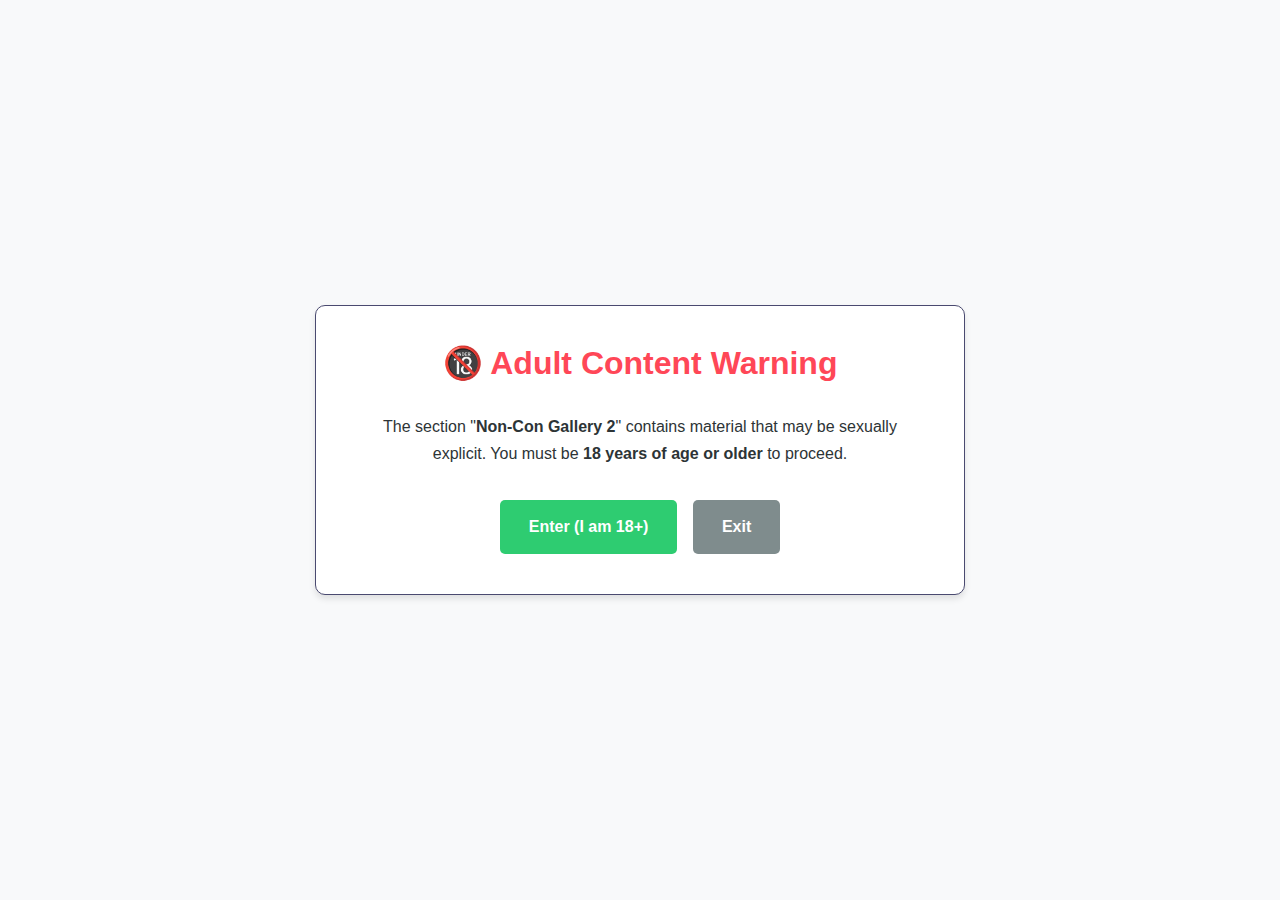
<file: output_site/noncon2_landing.html>
<!DOCTYPE html><html lang="en"><head><meta charset="UTF-8"><meta name="viewport" content="width=device-width, initial-scale=1.0"><title>Warning: Non-Con Gallery 2 Content</title><link rel="stylesheet" href="css/style.css"><style>body{display:flex;justify-content:center;align-items:center;min-height:100vh;text-align:center;padding:1rem}.disclaimer-box{background-color:var(--card-background);color:var(--text-color);padding:2rem 3rem;border-radius:10px;box-shadow:var(--card-shadow);max-width:650px;border:1px solid #4a4a70}.disclaimer-box h1{color:#ff4757;margin-bottom:1.5rem}.disclaimer-box p{margin-bottom:1.5rem;line-height:1.7}.actions a{display:inline-block;background-color:#2ecc71;color:white;padding:.9rem 1.8rem;text-decoration:none;border-radius:5px;margin:.5rem;transition:background-color .2s ease-in-out,transform .2s ease;font-weight:700}.actions a:hover{background-color:#27ae60}.actions a.exit{background-color:#7f8c8d}.actions a.exit:hover{background-color:#6c7a7b}</style></head><body><div class="disclaimer-box"><h1>🔞 Adult Content Warning</h1><p>The section "<strong>Non-Con Gallery 2</strong>" contains material that may be sexually explicit. You must be <strong>18 years of age or older</strong> to proceed.</p><div class="actions"><a href="noncon2.html">Enter (I am 18+)</a><a href="index.html" class="exit">Exit</a></div></div></body></html>
</file>
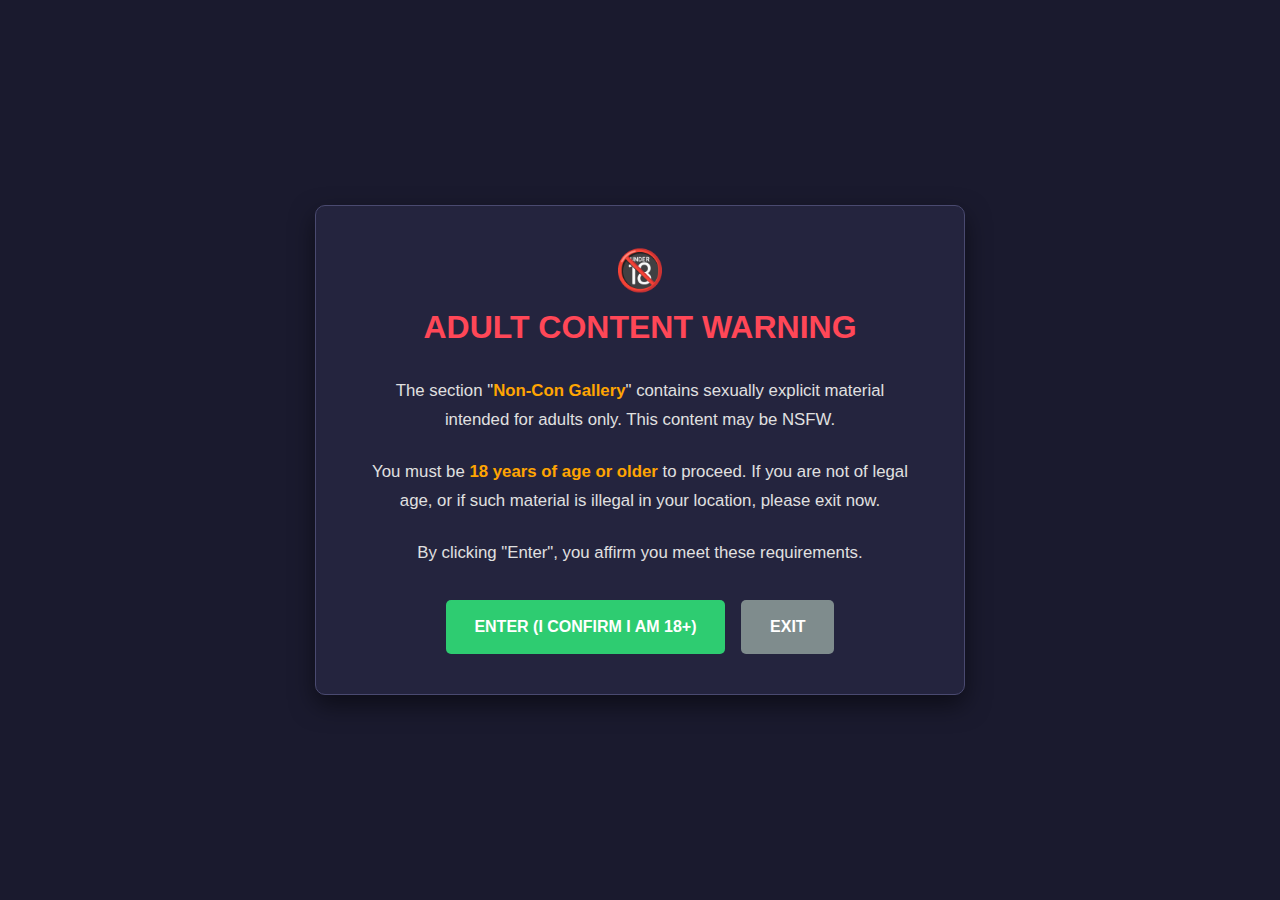
<file: output_site/noncon_landing.html>
<!DOCTYPE html><html lang="en"><head><meta charset="UTF-8"><meta name="viewport" content="width=device-width, initial-scale=1.0"><title>Warning: Non-Con Gallery Content</title><link rel="stylesheet" href="css/style.css"><style>body{display:flex;flex-direction:column;justify-content:center;align-items:center;min-height:100vh;text-align:center;background-color:#1a1a2e;color:#e0e0e0;font-family:'Segoe UI',sans-serif;padding:1rem}.disclaimer-box{background-color:#24243e;padding:2rem 3rem;border-radius:10px;box-shadow:0 10px 25px rgba(0,0,0,0.5);max-width:650px;border:1px solid #4a4a70}h1{color:#ff4757;margin-bottom:1.5rem;font-size:2rem;text-transform:uppercase}p{margin-bottom:1.5rem;line-height:1.7;font-size:1.05rem}strong{color:#ffa502}.actions a{display:inline-block;background-color:#2ecc71;color:white;padding:.9rem 1.8rem;text-decoration:none;border-radius:5px;margin:.5rem;transition:all .2s ease;font-weight:700;text-transform:uppercase}.actions a:hover{background-color:#27ae60;transform:translateY(-2px)}.actions a.exit{background-color:#7f8c8d}.actions a.exit:hover{background-color:#6c7a7b}</style></head><body><div class="disclaimer-box"><span style="font-size: 2.5rem; color: #ff4757;">🔞</span><h1>Adult Content Warning</h1><p>The section "<strong>Non-Con Gallery</strong>" contains sexually explicit material intended for adults only. This content may be NSFW.</p><p>You must be <strong>18 years of age or older</strong> to proceed. If you are not of legal age, or if such material is illegal in your location, please exit now.</p><p>By clicking "Enter", you affirm you meet these requirements.</p><div class="actions"><a href="noncon.html">Enter (I Confirm I Am 18+)</a><a href="index.html" class="exit">Exit</a></div></div></body></html>
</file>
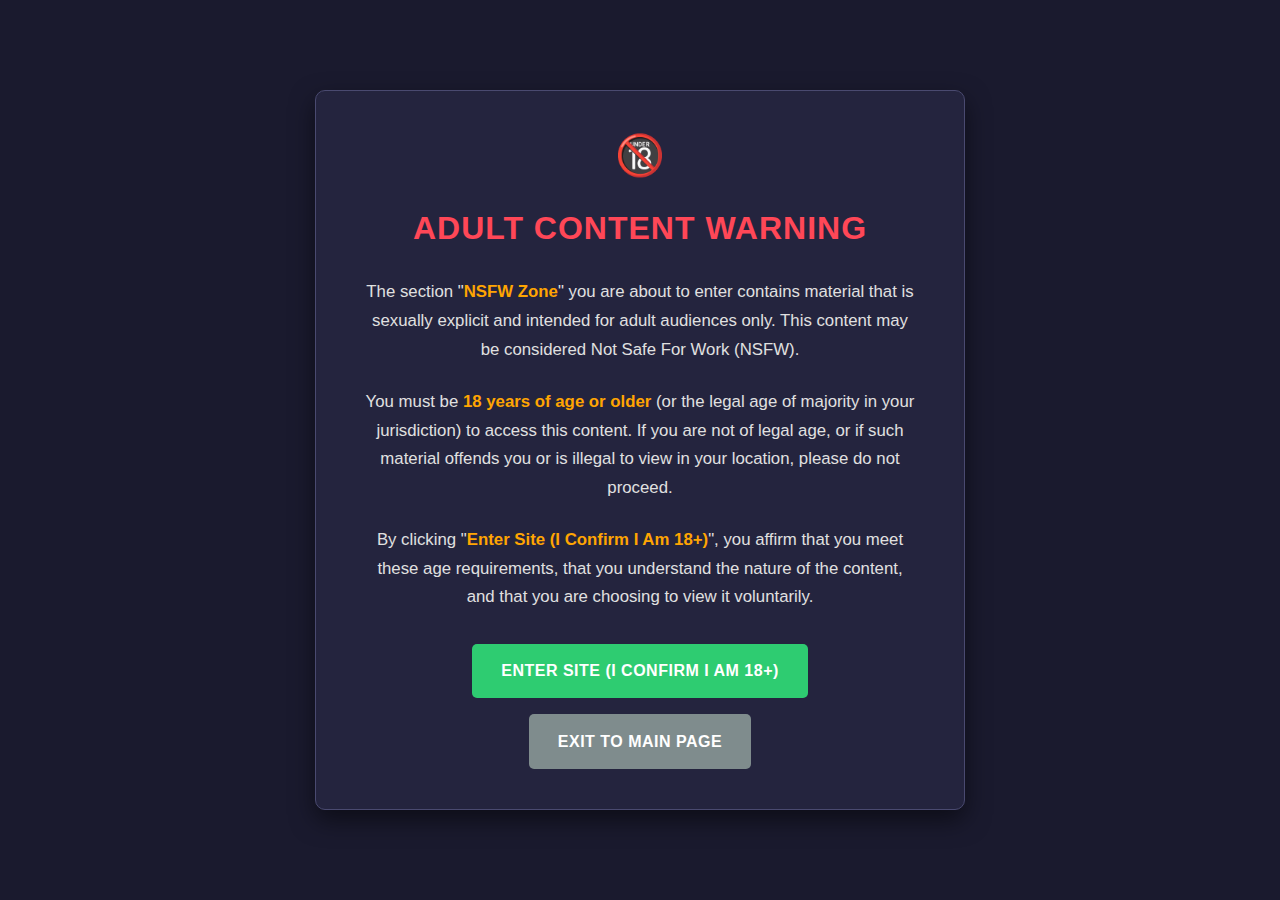
<file: output_site/nsfw_landing.html>
<!DOCTYPE html>
<html lang="en">
<head>
    <meta charset="UTF-8">
    <meta name="viewport" content="width=device-width, initial-scale=1.0">
    <title>Warning: NSFW Zone Content</title>
    <link rel="stylesheet" href="css/style.css">
    <style>
        body { display: flex; flex-direction: column; justify-content: center; align-items: center; min-height: 100vh; text-align: center; background-color: #1a1a2e; color: #e0e0e0; font-family: 'Segoe UI', Tahoma, Geneva, Verdana, sans-serif; padding: 1rem;}
        .disclaimer-box { background-color: #24243e; padding: 2rem 3rem; border-radius: 10px; box-shadow: 0 10px 25px rgba(0,0,0,0.5); max-width: 650px; border: 1px solid #4a4a70; }
        .disclaimer-box h1 { color: #ff4757; margin-bottom: 1.5rem; font-size: 2rem; text-transform: uppercase; letter-spacing: 1px;}
        .disclaimer-box p { margin-bottom: 1.5rem; line-height: 1.7; font-size: 1.05rem; }
        .disclaimer-box strong { color: #ffa502; }
        .disclaimer-box .actions a { display: inline-block; background-color: #2ecc71; color: white; padding: 0.9rem 1.8rem; text-decoration: none; border-radius: 5px; margin: 0.5rem; transition: background-color 0.2s ease-in-out, transform 0.2s ease; font-weight: bold; text-transform: uppercase; letter-spacing: 0.5px; }
        .disclaimer-box .actions a:hover { background-color: #27ae60; transform: translateY(-2px); }
        .disclaimer-box .actions a.exit { background-color: #7f8c8d; }
        .disclaimer-box .actions a.exit:hover { background-color: #6c7a7b; }
        .warning-icon { font-size: 2.5rem; margin-bottom: 1rem; color: #ff4757; }
    </style>
</head>
<body>
    <div class="disclaimer-box">
        <div class="warning-icon"><span role="img" aria-label="warning">🔞</span></div>
        <h1>Adult Content Warning</h1>
        <p>The section "<strong>NSFW Zone</strong>" you are about to enter contains material that is sexually explicit and intended for adult audiences only. This content may be considered Not Safe For Work (NSFW).</p>
        <p>You must be <strong>18 years of age or older</strong> (or the legal age of majority in your jurisdiction) to access this content. If you are not of legal age, or if such material offends you or is illegal to view in your location, please do not proceed.</p>
        <p>By clicking "<strong>Enter Site (I Confirm I Am 18+)</strong>", you affirm that you meet these age requirements, that you understand the nature of the content, and that you are choosing to view it voluntarily.</p>
        <div class="actions">
            <a href="nsfw.html">Enter Site (I Confirm I Am 18+)</a>
            <a href="index.html" class="exit">Exit to Main Page</a>
        </div>
    </div>
</body>
</html>
</file>
<file: output_site/css/style.css>
/* Main styling */
:root {
  --primary-color: #6c5ce7;
  --secondary-color: #a29bfe;
  --background-color: #f8f9fa;
  --text-color: #2d3436;
  --card-background: #ffffff;
  --card-shadow: 0 4px 6px rgba(0, 0, 0, 0.1);
  --header-background: var(--primary-color);
  --nav-background: var(--card-background);
  --pre-background: #f5f5f5;
  --button-background: #f0f0f0;
  --button-border: #ddd;
  --tag-background: #e9ecef;
  --tag-text: #495057;
  --tag-border: #ced4da;
  --max-width: 1400px;
  --heart-color: #ff6b81;
  --heart-color-inactive: #ddd;
}

body.dark-mode {
  --primary-color: #8a7ff9;
  --secondary-color: #6c5ce7;
  --background-color: #121212;
  --text-color: #e0e0e0;
  --card-background: #1e1e1e;
  --card-shadow: 0 4px 8px rgba(0, 0, 0, 0.4);
  --header-background: #1e1e1e;
  --nav-background: #2a2a2a;
  --pre-background: #2a2a2a;
  --button-background: #333;
  --button-border: #555;
  --tag-background: #3a3a3a;
  --tag-text: #e0e0e0;
  --tag-border: #555;
  --heart-color-inactive: #444;
}

* {
  box-sizing: border-box;
  margin: 0;
  padding: 0;
}

body {
  font-family: 'Segoe UI', Tahoma, Geneva, Verdana, sans-serif;
  background-color: var(--background-color);
  color: var(--text-color);
  line-height: 1.6;
}

header {
  background-color: var(--header-background);
  color: white;
  padding: 1rem;
  position: sticky;
  top: 0;
  z-index: 100;
  box-shadow: 0 2px 4px rgba(0, 0, 0, 0.1);
  display: flex;
  justify-content: space-between;
  align-items: center;
  flex-wrap: wrap;
  transition: transform 0.3s ease-in-out, background-color 0.3s ease;
}

.logo-container {
  display: flex;
  align-items: center;
  gap: 1rem;
}

.logo {
  width: 40px;
  height: 40px;
}
/* In dark mode, make the logo's inner shape visible against the dark header */
body.dark-mode .logo circle {
  fill: var(--primary-color);
}


header h1 {
  margin-bottom: 0;
  font-size: 1.5rem;
}

.controls {
  display: flex;
  align-items: center;
  margin: 0.5rem 0;
  gap: 1rem;
  flex-wrap: wrap;
}

.controls input[type="search"] {
  padding: 0.35rem 0.75rem;
  border: 1px solid var(--button-border);
  border-radius: 4px;
  font-size: 0.9rem;
  background-color: var(--card-background);
  color: var(--text-color);
  min-width: 200px;
}

.action-button {
  background-color: var(--secondary-color);
  color: white;
  border: none;
  border-radius: 4px;
  padding: 0.35rem 0.75rem;
  font-size: 0.9rem;
  cursor: pointer;
  transition: background-color 0.3s;
}

.action-button:hover, .action-button.active-filter {
  background-color: var(--primary-color);
}

.template-info {
  max-width: var(--max-width);
  margin: 1rem auto;
  padding: 1rem;
  background-color: var(--card-background);
  border-radius: 8px;
  box-shadow: var(--card-shadow);
}

.template-info h2 {
  margin-bottom: 0.5rem;
  color: var(--primary-color);
}

.template-info pre {
  padding: 0.5rem;
  background-color: var(--pre-background);
  border-radius: 4px;
  overflow-x: auto;
  white-space: pre-wrap;
  word-wrap: break-word;
}

/* Gallery Grid */
.image-grid {
  display: grid;
  grid-template-columns: repeat(auto-fit, minmax(200px, 1fr)); 
  gap: 1rem; 
  padding: 1rem;
  max-width: var(--max-width);
  margin: 0 auto;
}

.image-card {
  background-color: var(--card-background);
  border-radius: 8px;
  overflow: hidden;
  box-shadow: var(--card-shadow);
  transition: transform 0.3s ease;
  position: relative; 
  aspect-ratio: 832 / 1216; 
}

.image-card:hover {
  transform: translateY(-5px);
}

.image-container {
  position: relative;
  width: 100%;
  height: 100%;
}

.image-card img {
  width: 100%;
  height: 100%;
  object-fit: cover; 
  display: block;
  cursor: pointer;
}

/* Favorite icon on the card */
.favorite-icon-card {
  position: absolute;
  top: 8px;
  right: 8px;
  width: 30px; 
  height: 30px;
  display: flex;
  align-items: center;
  justify-content: center;
  background-color: rgba(0, 0, 0, 0.3); 
  border-radius: 50%;
  cursor: pointer;
  z-index: 5; 
  transition: all 0.3s ease;
}

.favorite-icon-card::before {
  content: "♥";
  font-size: 18px; 
  color: var(--heart-color-inactive);
  transition: color 0.3s ease, transform 0.2s ease;
}

.favorite-icon-card:hover::before {
  color: var(--heart-color);
  transform: scale(1.1);
}

.favorite-icon-card.favorited::before {
  color: var(--heart-color);
}

/* Lightbox */
.lightbox {
  display: none;
  position: fixed;
  top: 0;
  left: 0;
  width: 100%;
  height: 100%;
  background-color: rgba(0, 0, 0, 0.9);
  z-index: 1000;
  padding: 1rem; 
}

.lightbox.active {
  display: flex;
  justify-content: center;
  align-items: center;
}

.lightbox .close {
  position: fixed;
  top: 15px;
  right: 20px;
  font-size: 35px;
  color: white;
  cursor: pointer;
  z-index: 1002;
  text-shadow: 0 0 5px rgba(0, 0, 0, 0.7), 0 0 3px rgba(0,0,0,0.9);
  line-height: 1;
}


.lightbox-content {
  width: 100%;
  height: 100%;
  max-width: 95vw; 
  max-height: calc(100vh - 2rem); 
  display: flex;
  flex-direction: column;
  background-color: var(--card-background);
  border-radius: 8px;
  overflow-y: auto; 
  overflow-x: hidden;
  z-index: 1001;
}

.lightbox-content img {
  width: 100%; 
  height: auto; 
  max-width: 100%; 
  object-fit: contain;
  display: block;
  cursor: zoom-in;
}

.lightbox-info {
  padding: 1rem; 
  flex-shrink: 0; 
}

.tags-container-modal {
  margin-bottom: 1rem; 
  line-height: 1.6;
}

.clickable-tag-modal {
  display: inline-block;
  background-color: var(--tag-background);
  color: var(--tag-text);
  padding: 0.25rem 0.5rem;
  border-radius: 4px;
  margin-right: 0.3rem;
  margin-bottom: 0.3rem;
  font-size: 0.85rem;
  cursor: pointer;
  transition: background-color 0.2s ease, color 0.2s ease;
  border: 1px solid var(--tag-border);
}

.clickable-tag-modal:hover {
  background-color: var(--secondary-color); 
  color: white;
  border-color: var(--primary-color);
}

.prompt-container, .seed-container, .model-container, .artist-container {
  margin-top: 0.75rem; 
  font-size: 0.95rem;
}
.prompt-container h4 { margin-bottom: 0.3rem; font-size: 1rem; }

.prompt-container pre {
  background-color: var(--pre-background);
  padding: 0.75rem;
  border-radius: 4px;
  overflow-x: auto;
  white-space: pre-wrap;
  word-wrap: break-word;
  max-height: 150px; 
  font-size: 0.9em;
}

.artist-container #lightbox-artist {
  cursor: pointer;
  text-decoration: underline;
  text-decoration-color: transparent;
  transition: text-decoration-color 0.2s;
}
.artist-container #lightbox-artist:hover {
  text-decoration-color: var(--primary-color);
}

/* Loading indicator */
.loading {
  text-align: center;
  padding: 1rem;
  margin: 1rem auto;
  font-size: 1.1rem;
  color: var(--primary-color);
  display: none; 
}

/* Model Selector */
.model-selector {
  max-width: var(--max-width);
  margin: 1rem auto;
  padding: 1rem;
  background-color: var(--card-background);
  border-radius: 8px;
  box-shadow: var(--card-shadow);
  display: flex;
  flex-wrap: wrap;
  gap: 0.75rem; 
  justify-content: center;
}

.model-button {
  background-color: var(--button-background); 
  color: var(--text-color);
  border: 1px solid var(--button-border);
  border-radius: 4px;
  padding: 0.5rem 1rem;
  cursor: pointer;
  font-size: 0.9rem; 
  transition: all 0.3s ease;
}

.model-button:hover {
  background-color: var(--secondary-color);
  color: white;
  border-color: var(--secondary-color);
}

.model-button.active {
  background-color: var(--primary-color);
  color: white;
  border-color: var(--primary-color);
  box-shadow: 0 0 0 2px var(--card-background), 0 0 0 4px var(--primary-color);
}

/* Toast notification */
.copy-toast {
  position: fixed;
  bottom: 20px;
  left: 50%;
  transform: translateX(-50%);
  background-color: var(--primary-color);
  color: white;
  padding: 10px 20px;
  border-radius: 4px;
  opacity: 0;
  transition: opacity 0.3s ease, bottom 0.3s ease;
  z-index: 2000;
  pointer-events: none;
  box-shadow: 0 4px 12px rgba(0, 0, 0, 0.2);
}

.copy-toast.visible {
  opacity: 1;
  bottom: 30px;
}

/* Fullscreen Image Viewer */
.fullscreen-overlay {
  display: none;
  position: fixed;
  top: 0;
  left: 0;
  width: 100vw;
  height: 100vh;
  background-color: rgba(0, 0, 0, 0.95);
  z-index: 2000;
  cursor: zoom-out;
  justify-content: center;
  align-items: center;
}
.fullscreen-overlay.visible {
  display: flex;
}
.fullscreen-overlay img {
  max-width: 100%;
  max-height: 100%;
  object-fit: contain;
}


/* Responsive adjustments */
@media (max-width: 767px) { /* Mobile */
  header.header-hidden {
    transform: translateY(-100%);
  }
  
  header {
    flex-direction: column;
    align-items: stretch;
  }
  
  .logo-container {
    width: 100%;
  }
  
  .site-navigation {
    width: 100%;
    justify-content: flex-start;
  }

  .controls {
    flex-direction: row; /* Horizontal layout for controls */
    flex-wrap: nowrap; /* Prevent wrapping inside the controls bar */
    gap: 0.5rem;
    width: 100%; /* Make controls take full width of header */
  }

  .controls input[type="search"] {
    flex-grow: 1; /* Allow search to take up remaining space */
    min-width: 50px; /* Allow search to shrink */
  }

  .controls .action-button {
    flex-shrink: 0; /* Prevent button from shrinking */
    width: auto; /* Let button size to its content */
    padding: 0.35rem 0.5rem; /* Slightly less padding on mobile */
    white-space: nowrap;
  }

  .theme-button {
    flex-shrink: 0; /* Prevent theme button from shrinking */
  }

  .lightbox {
    padding: 0;
  }
  .lightbox-content {
    max-width: 100vw;
    max-height: 100vh;
    border-radius: 0;
  }
  .lightbox-content img {
    max-height: 65vh; /* Larger image */
    width: 100%;
    object-fit: contain;
  }
  .lightbox .close {
    top: 10px;
    right: 15px;
  }

  .image-grid {
    padding: 0.5rem;
    gap: 0.5rem;
  }
   header h1 { font-size: 1.2rem; }
   .model-button { font-size: 0.8rem; padding: 0.4rem 0.8rem;}
}


@media (min-width: 768px) { /* Desktop lightbox layout */
  .lightbox-content {
    flex-direction: row;
    overflow-y: hidden; 
  }
  
  .lightbox-content img {
    max-width: 60%; 
    height: 100%; 
    max-height: calc(100vh - 4rem); 
    object-fit: contain;
  }
  
  .lightbox-info {
    flex: 1; 
    overflow-y: auto; 
    max-height: calc(100vh - 4rem); 
    padding: 1.5rem; 
  }
}


/* Site navigation */
.site-navigation {
  display: flex;
  justify-content: center;
  margin: 1rem 0;
}
@media (max-width: 767px) { .site-navigation { margin: 0.5rem 0;} }


.site-navigation nav ul {
  display: flex;
  list-style: none;
  background-color: var(--nav-background);
  border-radius: 8px;
  box-shadow: var(--card-shadow);
  overflow: hidden;
  padding-left: 0;
  transition: background-color 0.3s ease;
}

.site-navigation nav ul li a {
  display: block;
  padding: 0.6rem 1.5rem; 
  color: var(--text-color);
  text-decoration: none;
  font-weight: 500;
  font-size: 0.9rem;
  transition: all 0.3s ease;
}
@media (max-width: 767px) { .site-navigation nav ul li a { padding: 0.5rem 0.8rem; font-size: 0.8rem; } }


.site-navigation nav ul li a:hover {
  background-color: var(--secondary-color);
  color: white;
}

.site-navigation nav ul li.active a {
  background-color: var(--primary-color);
  color: white;
}

/* Copy button in lightbox */
.copy-button {
  display: inline-block; 
  margin-top: 0.5rem;
  padding: 0.5rem 1rem;
  background-color: var(--primary-color);
  color: white;
  border: none;
  border-radius: 4px;
  cursor: pointer;
  transition: background-color 0.2s ease;
  font-size: 0.9em;
}

.copy-button:hover {
  background-color: var(--secondary-color);
}

/* Related Images in Lightbox */
.related-images {
  margin-top: 1.5rem; 
  padding-top: 1rem;
  border-top: 1px solid var(--button-border);
}

.related-images h4 {
  margin-bottom: 0.75rem;
  font-size: 1rem;
  color: var(--primary-color);
}

.related-images-grid {
  display: grid;
  grid-template-columns: repeat(auto-fill, minmax(300px, 1fr)); 
  gap: 0.75rem; 
}

.related-image {
  width: 100%;
  height: auto;
  aspect-ratio: 1/1; 
  object-fit: cover;
  border-radius: 4px;
  cursor: pointer;
  transition: transform 0.2s ease, box-shadow 0.2s ease;
  border: 1px solid var(--button-border);
}

.related-image:hover {
  transform: scale(1.05);
  box-shadow: 0 0 5px rgba(0,0,0,0.2);
}
.related-image.favorited {
  border: 2px solid var(--primary-color);
}


/* Favorite button in lightbox */
.favorite-container {
  margin: 1rem 0;
}

.favorite-button {
  display: flex;
  align-items: center;
  background-color: var(--button-background);
  border: 1px solid var(--button-border);
  border-radius: 4px;
  padding: 0.5rem 1rem;
  cursor: pointer;
  transition: all 0.3s ease;
  font-size: 0.9rem;
  color: var(--text-color);
}

.favorite-button:hover {
  background-color: #e0e0e0;
  border-color: #ccc;
}
body.dark-mode .favorite-button:hover {
    background-color: #444;
    border-color: #666;
}

.favorite-button.favorited {
    background-color: var(--heart-color-inactive);
    border-color: var(--heart-color);
    color: var(--heart-color);
}
.favorite-button.favorited:hover {
    background-color: #ff8ba0; 
}


.favorite-button .favorite-icon-gfx { 
  margin-right: 0.5rem;
  font-size: 1.2em; 
}
.favorite-button .favorite-icon-gfx::before {
    content: "♡"; 
    color: var(--text-color);
}
.favorite-button.favorited .favorite-icon-gfx::before {
    content: "♥"; 
    color: var(--heart-color);
}


/* Age Disclaimer Modal */
#age-disclaimer-overlay {
    position: fixed;
    top: 0;
    left: 0;
    width: 100%;
    height: 100%;
    background-color: rgba(0, 0, 0, 0.92); 
    z-index: 3000;
    display: flex; 
    justify-content: center;
    align-items: center;
    padding: 1rem;
}

#age-disclaimer-modal {
    background-color: var(--card-background);
    padding: 2rem;
    border-radius: 8px;
    text-align: center;
    max-width: 500px;
    width: 100%;
    box-shadow: 0 5px 15px rgba(0,0,0,0.3);
}

#age-disclaimer-modal h2 {
    color: var(--primary-color);
    margin-bottom: 1rem;
    font-size: 1.5rem;
}

#age-disclaimer-modal p {
    margin-bottom: 1rem;
    font-size: 0.95rem;
    line-height: 1.5;
}

#age-disclaimer-modal button {
    background-color: var(--primary-color);
    color: white;
    border: none;
    border-radius: 4px;
    padding: 0.75rem 1.5rem;
    margin: 0.5rem;
    cursor: pointer;
    font-size: 1rem;
    transition: background-color 0.3s ease;
    min-width: 150px;
}

#age-disclaimer-modal button:hover {
    background-color: var(--secondary-color);
}

#age-disclaimer-modal button#age-exit-button {
    background-color: #777; 
}
#age-disclaimer-modal button#age-exit-button:hover {
    background-color: #555;
}

/* Theme Button */
.theme-button {
  background-color: transparent;
  color: white;
  border: 1px solid white;
  border-radius: 50%;
  width: 38px;
  height: 38px;
  font-size: 1.4rem;
  cursor: pointer;
  transition: background-color 0.3s, transform 0.2s;
  display: flex;
  justify-content: center;
  align-items: center;
  padding: 0;
  line-height: 1; /* Center the emoji better */
}
.theme-button:hover {
  background-color: rgba(255, 255, 255, 0.2);
  transform: scale(1.1);
}
</file>
